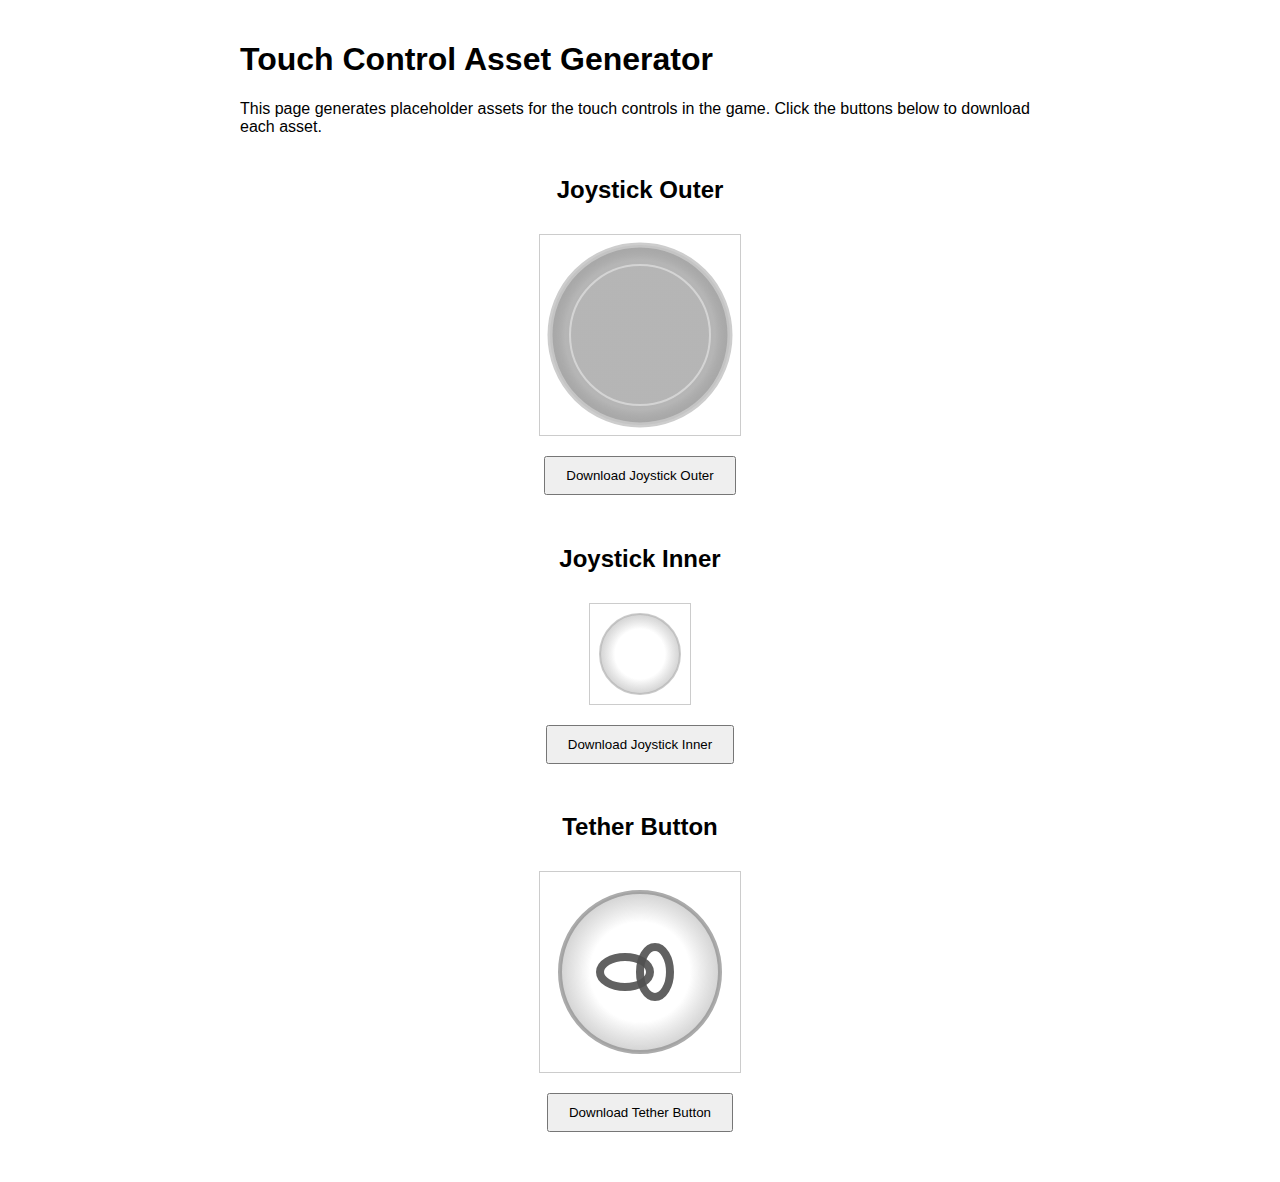
<file: public/assets/ui/generate-touch-assets.html>
<!DOCTYPE html>
<html lang="en">
<head>
    <meta charset="UTF-8">
    <meta name="viewport" content="width=device-width, initial-scale=1.0">
    <title>Touch Control Asset Generator</title>
    <style>
        body {
            font-family: Arial, sans-serif;
            max-width: 800px;
            margin: 0 auto;
            padding: 20px;
        }
        canvas {
            border: 1px solid #ccc;
            margin: 10px;
        }
        .asset-container {
            display: flex;
            flex-direction: column;
            align-items: center;
            margin: 20px 0;
        }
        button {
            margin: 10px;
            padding: 10px 20px;
        }
    </style>
</head>
<body>
    <h1>Touch Control Asset Generator</h1>
    <p>This page generates placeholder assets for the touch controls in the game. Click the buttons below to download each asset.</p>
    
    <div class="asset-container">
        <h2>Joystick Outer</h2>
        <canvas id="joystickOuter" width="200" height="200"></canvas>
        <button onclick="downloadCanvas('joystickOuter', 'joystick-outer.png')">Download Joystick Outer</button>
    </div>
    
    <div class="asset-container">
        <h2>Joystick Inner</h2>
        <canvas id="joystickInner" width="100" height="100"></canvas>
        <button onclick="downloadCanvas('joystickInner', 'joystick-inner.png')">Download Joystick Inner</button>
    </div>
    
    <div class="asset-container">
        <h2>Tether Button</h2>
        <canvas id="tetherButton" width="200" height="200"></canvas>
        <button onclick="downloadCanvas('tetherButton', 'tether-button.png')">Download Tether Button</button>
    </div>
    
    <script>
        // Draw joystick outer circle
        const joystickOuter = document.getElementById('joystickOuter');
        const joystickOuterCtx = joystickOuter.getContext('2d');
        
        // Clear with transparent background
        joystickOuterCtx.clearRect(0, 0, joystickOuter.width, joystickOuter.height);
        
        // Draw outer ring with gradient
        const centerX = joystickOuter.width / 2;
        const centerY = joystickOuter.height / 2;
        const radius = 90;
        
        // Create radial gradient
        const gradient = joystickOuterCtx.createRadialGradient(
            centerX, centerY, radius - 15,
            centerX, centerY, radius
        );
        gradient.addColorStop(0, 'rgba(150, 150, 150, 0.7)');
        gradient.addColorStop(1, 'rgba(80, 80, 80, 0.5)');
        
        // Draw outer circle
        joystickOuterCtx.beginPath();
        joystickOuterCtx.arc(centerX, centerY, radius, 0, 2 * Math.PI);
        joystickOuterCtx.lineWidth = 5;
        joystickOuterCtx.strokeStyle = 'rgba(200, 200, 200, 0.9)';
        joystickOuterCtx.fillStyle = gradient;
        joystickOuterCtx.fill();
        joystickOuterCtx.stroke();
        
        // Draw inner circle
        joystickOuterCtx.beginPath();
        joystickOuterCtx.arc(centerX, centerY, radius - 20, 0, 2 * Math.PI);
        joystickOuterCtx.lineWidth = 2;
        joystickOuterCtx.strokeStyle = 'rgba(220, 220, 220, 0.8)';
        joystickOuterCtx.stroke();
        
        // Draw joystick inner button
        const joystickInner = document.getElementById('joystickInner');
        const joystickInnerCtx = joystickInner.getContext('2d');
        
        // Clear with transparent background
        joystickInnerCtx.clearRect(0, 0, joystickInner.width, joystickInner.height);
        
        // Draw inner button with gradient
        const innerCenterX = joystickInner.width / 2;
        const innerCenterY = joystickInner.height / 2;
        const innerRadius = 40;
        
        // Create radial gradient
        const innerGradient = joystickInnerCtx.createRadialGradient(
            innerCenterX, innerCenterY, innerRadius - 15,
            innerCenterX, innerCenterY, innerRadius
        );
        innerGradient.addColorStop(0, 'rgba(255, 255, 255, 0.9)');
        innerGradient.addColorStop(1, 'rgba(200, 200, 200, 0.8)');
        
        // Draw button
        joystickInnerCtx.beginPath();
        joystickInnerCtx.arc(innerCenterX, innerCenterY, innerRadius, 0, 2 * Math.PI);
        joystickInnerCtx.fillStyle = innerGradient;
        joystickInnerCtx.fill();
        joystickInnerCtx.lineWidth = 2;
        joystickInnerCtx.strokeStyle = 'rgba(180, 180, 180, 0.7)';
        joystickInnerCtx.stroke();
        
        // Draw tether button
        const tetherButton = document.getElementById('tetherButton');
        const tetherButtonCtx = tetherButton.getContext('2d');
        
        // Clear with transparent background
        tetherButtonCtx.clearRect(0, 0, tetherButton.width, tetherButton.height);
        
        // Draw button with gradient
        const buttonCenterX = tetherButton.width / 2;
        const buttonCenterY = tetherButton.height / 2;
        const buttonRadius = 80;
        
        // Create radial gradient
        const buttonGradient = tetherButtonCtx.createRadialGradient(
            buttonCenterX, buttonCenterY, buttonRadius - 30,
            buttonCenterX, buttonCenterY, buttonRadius
        );
        buttonGradient.addColorStop(0, 'rgba(255, 255, 255, 0.9)');
        buttonGradient.addColorStop(1, 'rgba(200, 200, 200, 0.8)');
        
        // Draw button
        tetherButtonCtx.beginPath();
        tetherButtonCtx.arc(buttonCenterX, buttonCenterY, buttonRadius, 0, 2 * Math.PI);
        tetherButtonCtx.fillStyle = buttonGradient;
        tetherButtonCtx.fill();
        tetherButtonCtx.lineWidth = 4;
        tetherButtonCtx.strokeStyle = 'rgba(150, 150, 150, 0.8)';
        tetherButtonCtx.stroke();
        
        // Draw chain link icon
        tetherButtonCtx.strokeStyle = 'rgba(80, 80, 80, 0.9)';
        tetherButtonCtx.lineWidth = 8;
        
        // Draw first chain link
        tetherButtonCtx.beginPath();
        tetherButtonCtx.ellipse(
            buttonCenterX - 15, 
            buttonCenterY, 
            25, 15, 
            0, 0, 2 * Math.PI
        );
        tetherButtonCtx.stroke();
        
        // Draw second chain link
        tetherButtonCtx.beginPath();
        tetherButtonCtx.ellipse(
            buttonCenterX + 15, 
            buttonCenterY, 
            25, 15, 
            Math.PI / 2, 0, 2 * Math.PI
        );
        tetherButtonCtx.stroke();
        
        // Function to download canvas as PNG
        function downloadCanvas(canvasId, filename) {
            const canvas = document.getElementById(canvasId);
            const link = document.createElement('a');
            link.download = filename;
            link.href = canvas.toDataURL('image/png');
            link.click();
        }
    </script>
</body>
</html>
</file>
